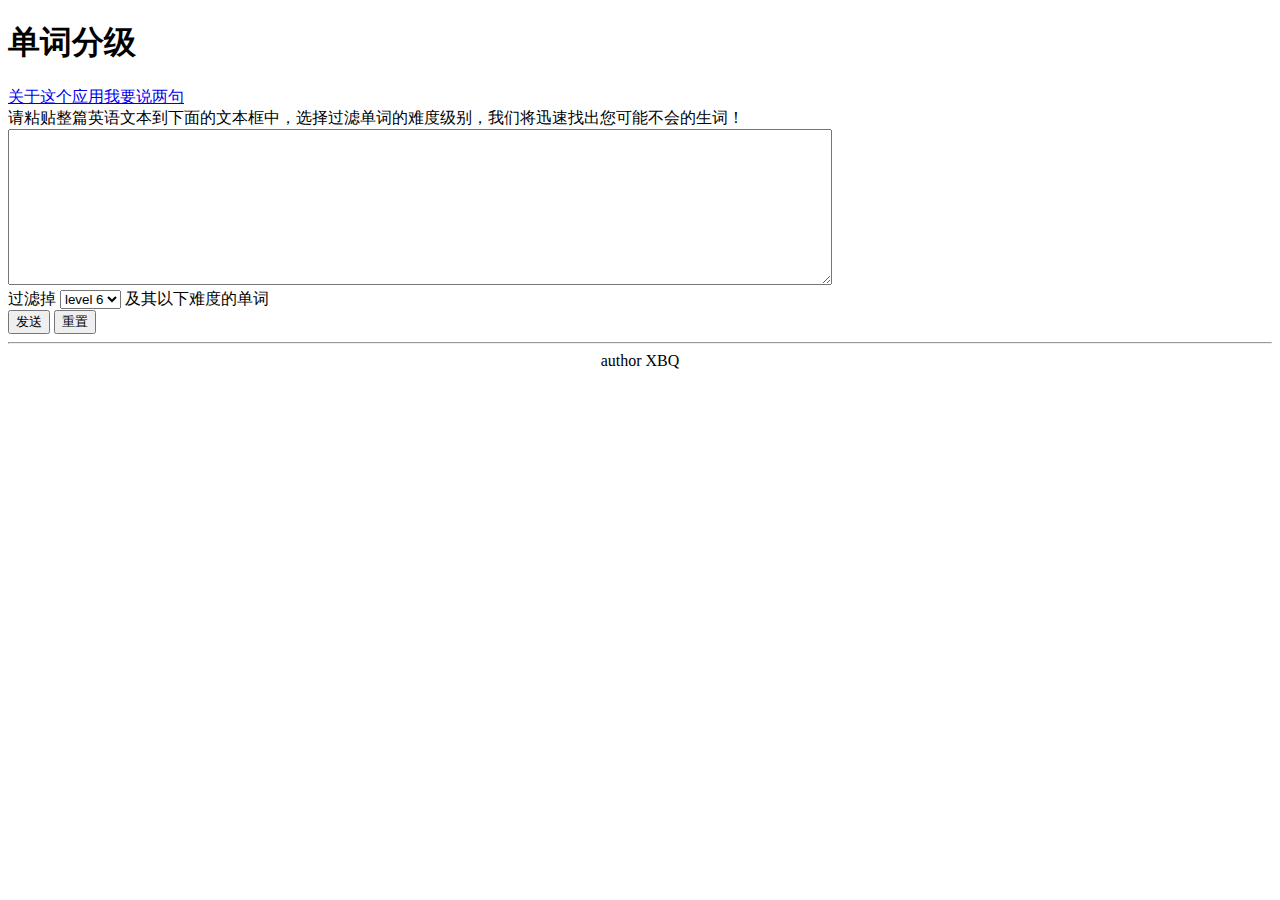
<file: index.html>
<!DOCTYPE HTML>
<html>
	<head>
		<meta http-equiv="content-type" content="text/html; charset=UTF-8">
		<title>单词分级</title>
		
		<script type="text/javascript" src="http://www.google.com/jsapi"></script>
		<script type="text/javascript" src="./js/jquery-1.4.2.min.js"></script>
		<script type="text/javascript" src="./js/js_fn.js"></script>
		<script type="text/javascript" src="./js/config.js"></script>
		<script type="text/javascript">
		google.load("language", "1");
		function translate_word (word, obj_place) {
			google.language.detect(word, function(result) {
				if (!result.error && result.language) {
					google.language.translate(word, result.language, "zh", function(result) {
						if (result.translation) {
							//text()方法之前不用empty()
							obj_place.text(result.translation);
						}
					});
				}
			});
		}
		function translate_table (level_id) {
			$("table#level" + level_id).find("tr").each(function () {
				var word = $(this).find("td.w").text();
				var this_td_obj = $(this).find("td.trans");
				translate_word (word, this_td_obj);
				if (level_id != "7")
				{
					$(this).find("td.o").empty();
					$(this).find("td.o").append(add_to_lib_button_html(word));
				}
			});
		}
		</script>

		<link rel="stylesheet" type="text/css" href="./css/common.css" />
		<style type="text/css">
		</style>
	</head>

	<body>
		<h1>单词分级</h1><a href="http://173.234.55.160/bbs/index.php" target="_blank">关于这个应用我要说两句</a>
		<form action="" method="post" enctype="text/plain">
			请粘贴整篇英语文本到下面的文本框中，选择过滤单词的难度级别，我们将迅速找出您可能不会的生词！
			<textarea rows="10" cols="100" ></textarea>
			<br />
			过滤掉
			<select name="levels">
				<option value="level1">level 1</option>
				<option value="level2">level 2</option>
				<option value="level3">level 3</option>
				<option value="level4">level 4</option>
				<option value="level5">level 5</option>
				<option value="level6" selected="selected">level 6</option>
			</select>
			及其以下难度的单词
			<br />

			<input type="submit" value="发送">
			<input type="reset" value="重置">

		</form>
		<div id="stat_result">
		</div>
		<hr />
		<center><div id="footer">author XBQ</div></center>
		<script type="text/javascript">
		$(":submit").click( function (event) {
			event.preventDefault();
			//单词处理
			var text_data = $("textarea").val();
			var selected_level = $("select option:selected").attr("value");
			if (text_data != "" && text_data != undefined)
			{
				$("div#stat_result").empty();
				$("div#stat_result").text("Loading...");
				selected_level = selected_level.substring(5);
				//alert(selected_level);
				text_data = text_data.toLowerCase();
				text_data = text_data.replace(/[\W_\d]+/g , " ");
				//alert(text_data);
				//去非字母符号
				//text_data = text_data.replace(/\W/g , " ");
				//去下划线
				//text_data = text_data.replace(/_/g , " ");
				//去数字
				//text_data = text_data.replace(/\d/g , " ");
				//去掉单个的字母
				text_data = text_data.replace(/\s.\s/g , "");
				//去掉首尾空格
				text_data = text_data.replace(/^\s+|\s+$/g , "");
				//去连续的空格
				text_data = text_data.replace(/\s+/g , " ");
				$.ajax({
					type: "POST",
					url: "http://" + server_address + "/beidanci/words_filter.php",
					data: { text : text_data, selected : selected_level },
					//error can do a lot of work! try to connect like google.
					//in function ajax can do recursively until connected to server.
					error: function(){ alert("Network error."); },
					success: function (xml) {
						//alert(xml);
						//取出传过来的最后一个level的id
						var last_level = parseInt($("level:last", xml).attr("id"));
						$("div#stat_result").empty();
						$("div#stat_result").append(show_statistic_result(xml, last_level));
						$("div.content").hide();
						//只show最难级别的
						$("div#level" + last_level + "_content").show();
						translate_table(last_level);

					}//end of success
				});//end of ajax
			}//end of if
		});//end of submit action
		$("a.hid_button").live("click", function (event) {
			var divid = "div#level"+$(this).parent().attr("id")+"_content";
			$("div.content").slideUp();
			$(divid).show();
			event.preventDefault();
		});
		$(".all_translate").live ("click", function (event) {
			translate_table($(this).parent().parent().attr("id").substring(5, 6));
			event.preventDefault();
		});
		$(".unknown").live ("click", function (event) {
			$(this).parent().parent().find("td.trans").empty();
			$(this).parent().parent().find("td.trans").text("Loading...");
			var trans_word = $(this).attr("id");
			translate_word(trans_word, $(this).parent().parent().find("td.trans"));
			var level_id = $(this).parent().parent().parent().parent().attr("id").substring(5, 6);
			$.ajax({
				type: "POST",
				url: "http://" + server_address + "/beidanci/record_difficulty.php",
				data: { word : trans_word, level : level_id },
				//error can do a lot of work! try to connect like google.
				//in function ajax can do recursively until connected to server.
				error: function(){ alert("Network error."); },
				success: function (xml) {
				}//end of success
			});//end of ajax
			event.preventDefault();
		});
		$(".add_to_lib").live ("click", function (event) {
			//var trans_word = $(this).attr("id");
			//var level_id = $(this).parent().parent().parent().parent().attr("id").substring(5, 6);
			$.ajax({
				type: "POST",
				url: "http://" + server_address + "/beidanci/record_difficulty.php",
				data: { word : trans_word, level : level_id },
				//error can do a lot of work! try to connect like google.
				//in function ajax can do recursively until connected to server.
				error: function() { alert("Network error."); },
				success: function (xml) {
				}//end of success
				//加入哪个生词本
			});//end of ajax
			event.preventDefault();
		});
		</script>
	</body>
</html>
</file>
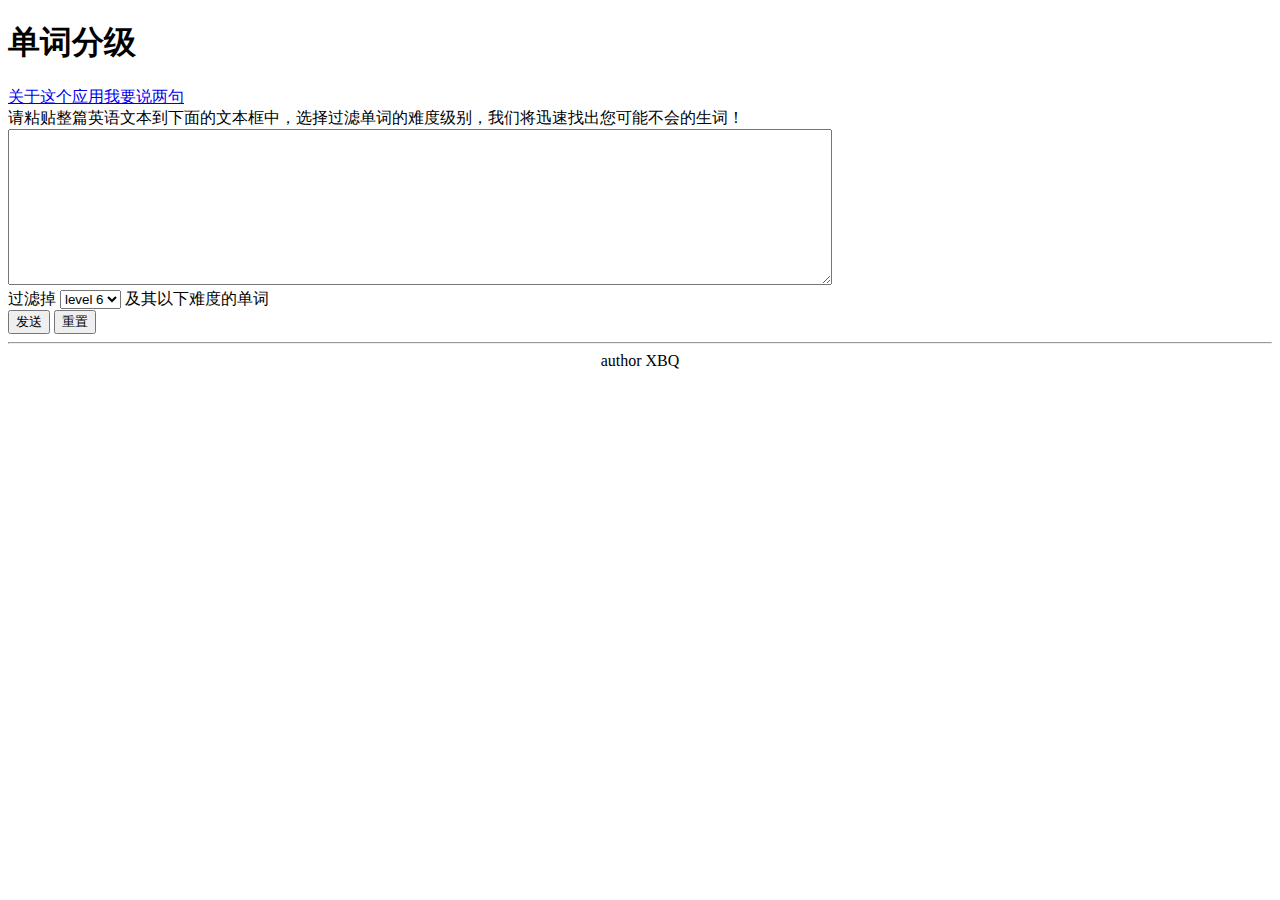
<file: beidanci/index.html>
<!DOCTYPE HTML>
<html>
	<head>
		<meta http-equiv="content-type" content="text/html; charset=UTF-8">
		<title>单词分级</title>
		
		<script type="text/javascript" src="http://www.google.com/jsapi"></script>
		<script type="text/javascript" src="../include/js/jquery-1.4.2.min.js"></script>
		<script type="text/javascript" src="./js/js_fn.js"></script>
		<script type="text/javascript" src="../include/js/config.js"></script>
		<script type="text/javascript">
		google.load("language", "1");
		function translate_word (word, obj_place) {
			google.language.detect(word, function(result) {
				if (!result.error && result.language) {
					google.language.translate(word, result.language, "zh", function(result) {
						if (result.translation) {
							//text()方法之前不用empty()
							obj_place.text(result.translation);
						}
					});
				}
			});
		}
		function translate_table (level_id) {
			$("table#level" + level_id).find("tr").each(function () {
				var word = $(this).find("td.w").text();
				var this_td_obj = $(this).find("td.trans");
				translate_word (word, this_td_obj);
				if (level_id != "7")
				{
					$(this).find("td.o").empty();
					$(this).find("td.o").append(add_to_lib_button_html(word));
				}
			});
		}
		$(document).ready(function(){
			$("textarea").focus();
		});
		</script>

		<link rel="stylesheet" type="text/css" href="./css/common.css" />
		<style type="text/css">
		</style>
	</head>

	<body>
		<h1>单词分级</h1><a href="http://173.234.55.160/bbs/index.php" target="_blank">关于这个应用我要说两句</a>
		<form action="" method="post" enctype="text/plain">
			请粘贴整篇英语文本到下面的文本框中，选择过滤单词的难度级别，我们将迅速找出您可能不会的生词！
			<textarea rows="10" cols="100" ></textarea>
			<br />
			过滤掉
			<select name="levels">
				<option value="level1">level 1</option>
				<option value="level2">level 2</option>
				<option value="level3">level 3</option>
				<option value="level4">level 4</option>
				<option value="level5">level 5</option>
				<option value="level6" selected="selected">level 6</option>
			</select>
			及其以下难度的单词
			<br />

			<input type="submit" value="发送">
			<input type="reset" value="重置">

		</form>
		<div id="stat_result">
		</div>
		<hr />
		<center><div id="footer">author XBQ</div></center>
		<script type="text/javascript">
		$(":submit").click( function (event) {
			event.preventDefault();
			//单词处理
			var text_data = $("textarea").val();
			var selected_level = $("select option:selected").attr("value");
			if (text_data != "" && text_data != undefined)
			{
				$("div#stat_result").empty();
				$("div#stat_result").text("Loading...");
				selected_level = selected_level.substring(5);
				//alert(selected_level);
				text_data = text_data.toLowerCase();
				//x = new Date();
				//去文本中的非字母符号、下划线、数字
				text_data = text_data.replace(/[\W_\d]+/g , " ");
				//去掉单个的字母
				text_data = text_data.replace(/\b.\b/g , " ");
				//去掉首尾空格
				//text_data = text_data.replace(/^\s+|\s+$/g , "");
				//去连续的空格
				text_data = text_data.replace(/\s+/g , " ");
				//然后trim前后一个空格就好
				if (text_data[0] == " ")
				{
					if (text_data[text_data.length-1] == " ")
					{
						text_data = text_data.substring(1, text_data.length-1);
					}
					else
					{
						text_data = text_data.substring(1);
					}
				}
				else
				{
					if (text_data[text_data.length-1] == " ")
					{
						text_data = text_data.substring(0, text_data.length-1);
					}
				}

				/*
				y = new Date();  
				diff = y.getTime() - x.getTime(); 
				alert("载入本页共用了 " + diff/1000 + " 秒"); 
				alert(text_data); 
				return;
				*/
				$.ajax({
					type: "POST",
					url: "http://" + server_address + "/beidanci/words_filter.php",
					data: { text : text_data, selected : selected_level },
					//error can do a lot of work! try to connect like google.
					//in function ajax can do recursively until connected to server.
					error: function(XMLHttpRequest, textStatus, errorThrown){ 
						alert(textStatus);
						alert(errorThrown);
					},
					success: function (xml) {
						//alert(xml);
						//取出传过来的最后一个level的id
						var last_level = parseInt($("level:last", xml).attr("id"));
						$("div#stat_result").empty();
						$("div#stat_result").append(show_statistic_result(xml, last_level));
						$("div.content").hide();
						//只show最难级别的
						$("div#level" + last_level + "_content").show();
						translate_table(last_level);
						$("textarea").focus();
					}//end of success
				});//end of ajax
			}//end of if
		});//end of submit action
		$("a.hid_button").live("click", function (event) {
			var divid = "div#level"+$(this).parent().attr("id")+"_content";
			$("div.content").slideUp();
			$(divid).show();
			event.preventDefault();
		});
		$(".all_translate").live ("click", function (event) {
			translate_table($(this).parent().parent().attr("id").substring(5, 6));
			event.preventDefault();
		});
		$(".unknown").live ("click", function (event) {
			$(this).parent().parent().find("td.trans").empty();
			$(this).parent().parent().find("td.trans").text("Loading...");
			var trans_word = $(this).attr("id").split("@")[0];
			//alert(trans_word);
			translate_word(trans_word, $(this).parent().parent().find("td.trans"));
			var level_id = $(this).parent().parent().parent().parent().attr("id").substring(5, 6);
			$.ajax({
				type: "POST",
				url: "http://" + server_address + "/beidanci/record_difficulty.php",
				data: { word : trans_word, level : level_id },
				//error can do a lot of work! try to connect like google.
				//in function ajax can do recursively until connected to server.
				error: function(){ alert("Network error."); },
				success: function (xml) {
				}//end of success
			});//end of ajax
			event.preventDefault();
		});
		$(".add_to_lib").live ("click", function (event) {
			//var trans_word = $(this).attr("id").split("@")[0];
			//var level_id = $(this).parent().parent().parent().parent().attr("id").substring(5, 6);
			$.ajax({
				type: "POST",
				url: "http://" + server_address + "/beidanci/record_difficulty.php",
				data: { word : trans_word, level : level_id },
				//error can do a lot of work! try to connect like google.
				//in function ajax can do recursively until connected to server.
				error: function() { alert("Network error."); },
				success: function (xml) {
				}//end of success
				//加入哪个生词本
			});//end of ajax
			event.preventDefault();
		});
		$(".add_to_known").live ("click", function (event) {
			var trans_word = $(this).attr("id").split("@")[0];
			alert(trans_word);
			$.ajax({
				type: "POST",
				url: "http://" + server_address + "/beidanci/add_to_known.php",
				//data: { word : trans_word, level : level_id },
				//error can do a lot of work! try to connect like google.
				//in function ajax can do recursively until connected to server.
				error: function(XMLHttpRequest, textStatus, errorThrown){ 
					alert(textStatus);
					alert(errorThrown);
				},
				success: function (xml) {
					alert("=========" + xml);
				}//end of success
				//加入哪个生词本
			});//end of ajax
		
		});
		$(window).keydown(function(event) {
			//alert(event.keyCode);
			switch(event.keyCode) {
				// ...
				// 不同的按键可以做不同的事情
				// 不同的浏览器的keycode不同
				// 更多详细信息:     http://unixpapa.com/js/key.html
				// ...
				case 191 : {
					if (document.activeElement.tagName != "TEXTAREA")
					{
						//alert(event.keyCode);
						$("textarea").focus();
						event.preventDefault();
					}
				}
			}
		});
		</script>
	</body>
</html>
</file>
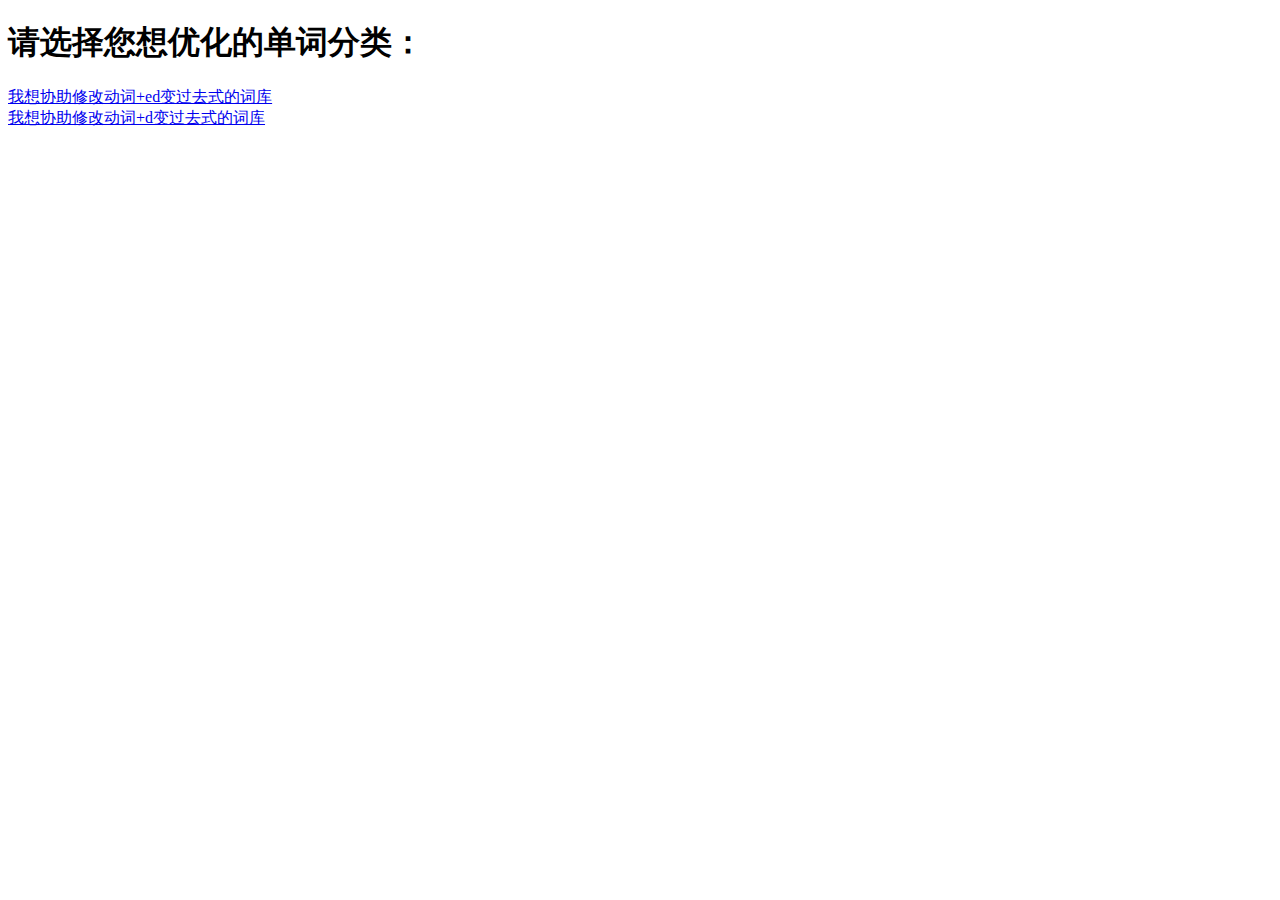
<file: self-improvement/index.html>
<!DOCTYPE HTML>
<html>

<head>
	<meta http-equiv="content-type" content="text/html; charset=UTF-8">
	<title>用户协助优化词库</title>

        <script type="text/javascript">
        </script>

        <style type="text/css">
        </style>
</head>



<body>
	<h1>请选择您想优化的单词分类：</h1>
	<div>
		<!-- 
		<a href="">我想协助判断每个词的难度是否符合它所在的那个级别</a><br /> 
		-->
		
		<a href="./correct_ed.html">我想协助修改动词+ed变过去式的词库</a><br />
		<a href="./correct_d.html">我想协助修改动词+d变过去式的词库</a><br />
		<!-- 
		<a href="./correct_ied.html">我想协助修改动词变y为i再+ed变过去式的词库</a><br />
		<a href="./correct_ing.html">我想协助修改动词+ing变进行时的词库</a><br />
		<a href="./correct_eing.html">我想协助修改动词去e+ing变进行时的词库</a><br />
		<a href="./correct_s.html">我想协助修改名词+s变复数和动词+s变第三人称单数形式的词库</a><br />
		<a href="./correct_es.html">我想协助修改名词+es变复数和动词+es变第三人称单数形式的词库</a><br />
		<a href="./correct_ies.html">我想协助修改名词变y为i再+es变复数和动词变y为i再+es变第三人称单数形式的词库</a><br />
		<a href="./correct_ly.html">我想协助修改形容词+ly变副词的词库</a><br />
		<a href="./correct_ily.html">我想协助修改形容词变y为i+ly变副词的词库</a><br />
		<a href="./correct_er.html">我想协助修改形容词+er变比较级的词库</a><br />
		<a href="./correct_eer.html">我想协助修改形容词+r变比较级的词库</a><br />
		<a href="./correct_ier.html">我想协助修改形容词变y为i再+er变比较级的词库</a><br />
		<a href="./correct_est.html">我想协助修改形容词+est变最高级的词库</a><br />
		<a href="./correct_eest.html">我想协助修改形容词+st变最高级的词库</a><br />
		<a href="./correct_iest.html">我想协助修改形容词变y为i再+est变最高级的词库</a><br />
		-->
	</div>
        <script type="text/javascript">
        </script>
</body>



</html>
</file>
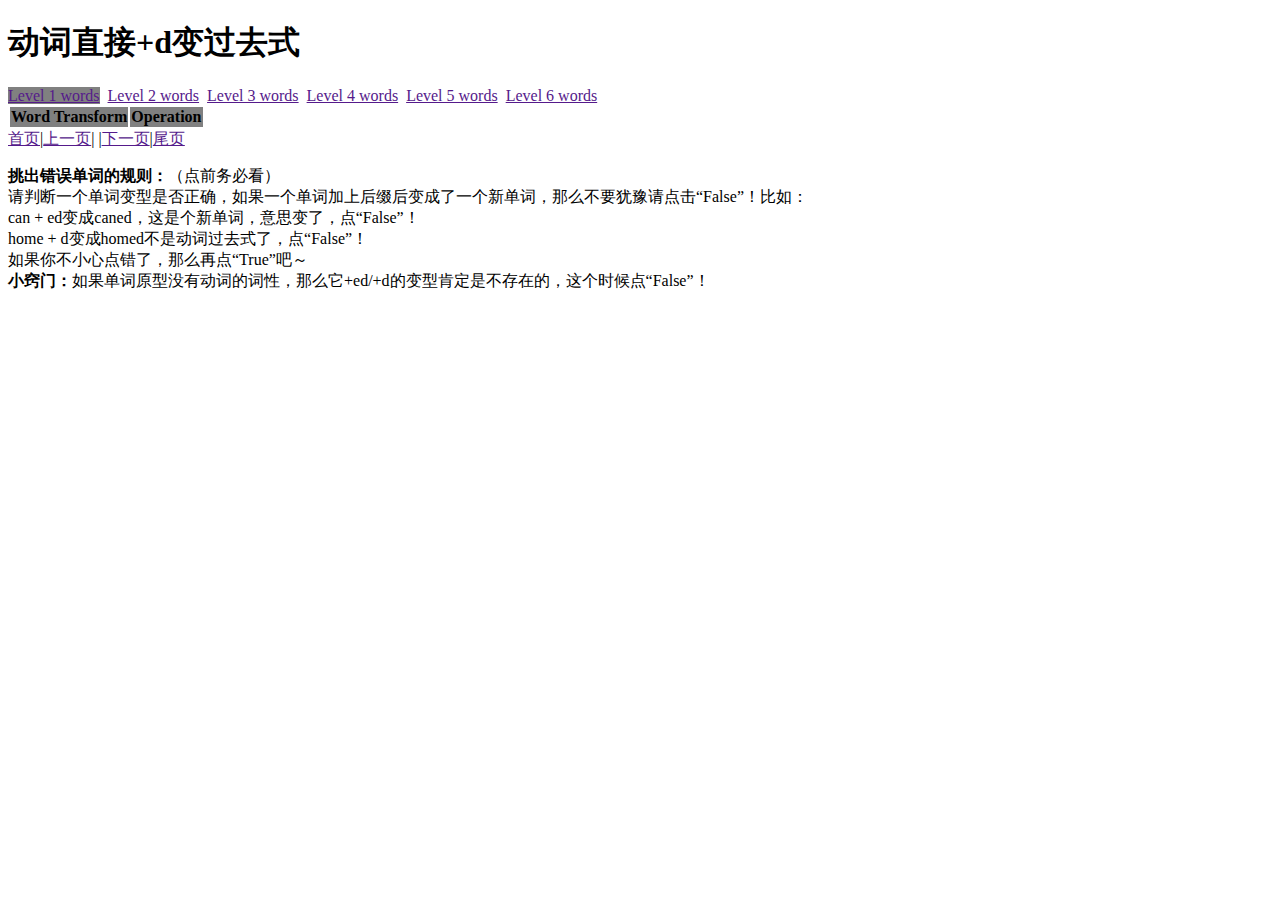
<file: self-improvement/correct_d.html>
<!DOCTYPE HTML>
<html>

<head>
	<meta http-equiv="content-type" content="text/html; charset=UTF-8">
	<title>动词+ed变过去式</title>

	<script type="text/javascript" src="../js/jquery-1.4.2.js"></script>
	<script type="text/javascript" src="../js/js_fn.js"></script>
	<script type="text/javascript" src="../js/config.js"></script>
	<script type="text/javascript">
	var suffix = "d";
	var current_table_name = "level1_words_" + suffix;
	function get_data_from_server (server_addr, table_name, request_page)
	{
		//alert ( this.id );
		$.ajax({
			type: "POST",
			//url: "http://192.168.1.102/project/self-improvement/words_transform.php",
			url: "http://" + server_addr + "/project/self-improvement/words_transport.php",
			data: { tab_name : table_name, page : request_page },
			//error can do a lot of work! try to connect like google.
			//in function ajax can do recursively until connected to server.
			error: function(){ alert("Network error."); },
			success: function(xml) {
				//alert(xml);
				var current_page = parseInt($(xml).find("page").attr("id"));
				var page_count = parseInt($(xml).find("page").attr("page_count"));

				$("div#word_table_container").empty();
				$("div#word_table_container").append(make_table_from_xml_to_html(xml, "d", "动词@过去式"));
				$("div#word_table_container").append(page_index_button_html(current_page, page_count));
				
				$("tr.header").css("background", "gray");
				$("tr.odd").css("background", "#e5e5e5");
			}
		});
	}


	$(document).ready(function(){
		//alert ( "nihao1" );
		
		get_data_from_server(server_address, current_table_name, 1);
		$("a#level1_tag").css("background", "gray");
	});

	//此处必须live，bind只能绑定一次，再后来的元素无法绑定
	$("#page_button > a").live ("click", function (event) {
		//alert(current_table_name);
		get_data_from_server(server_address, current_table_name, this.id);
		event.preventDefault();
	});
	
	//table中的元素空格即可选择
	$("#word_table a").live ("click", function (event) {
		//alert ( "nihao3" );
		var this_a_obj = $(this);
		var a_id = this.id;
		event.preventDefault();
		if ( "False" == this_a_obj.text())
		{
			$.ajax({
				type: "POST",
				url: "http://" + server_address + "/project/self-improvement/words_operation.php",
				data: { tab_name : current_table_name, exceptive_word : this.id, operation : "f" },
				error: function(){ alert("Network error."); },
				success: function(xml) {
					//alert(xml);
					this_a_obj.parent().next().wrapInner("<a id=" + a_id +" href=\"\"></a>");
					this_a_obj.parent().text("False");
					this_a_obj.remove();
				}
			});
		}
		else
		{
			$.ajax({
				type: "POST",
				url: "http://" + server_address + "/project/self-improvement/words_operation.php",
				data: { tab_name : current_table_name, exceptive_word : this.id, operation : "t" },
				error: function(){ alert("Network error."); },
				success: function(xml) {
					//alert(xml);
					this_a_obj.parent().prev().wrapInner("<a id=" + a_id +" href=\"\"></a>");
					this_a_obj.parent().text("True");
					this_a_obj.remove();
				}
			});
		}
	});
	$("tr.odd").live ("mouseout", function () {
		$(this).css("background", "#e5e5e5");
	});
	$("tr.even").live ("mouseout", function () {
		$(this).css("background", "white");
	});
	$("tr.header").live ("mouseout", function () {
		$(this).css("background", "gray");
	});
	$("tr").live ("mouseover", function () {
		$(this).css("background", "#c5c5c5");
	});

        </script>

        <style type="text/css">
        </style>
</head>



<body>
	<h1>动词直接+d变过去式</h1>
	<div id="levels">
		<a id="level1_tag" href="">Level 1 words</a>&nbsp;
		<a id="level2_tag" href="">Level 2 words</a>&nbsp;
		<a id="level3_tag" href="">Level 3 words</a>&nbsp;
		<a id="level4_tag" href="">Level 4 words</a>&nbsp;
		<a id="level5_tag" href="">Level 5 words</a>&nbsp;
		<a id="level6_tag" href="">Level 6 words</a>&nbsp;
	</div>
	<div id="word_table_container"></div>
	<div id="hint"><p>
	<b>挑出错误单词的规则：</b>（点前务必看）<br />
	请判断一个单词变型是否正确，如果一个单词加上后缀后变成了一个新单词，那么不要犹豫请点击“False”！比如：<br />
	can + ed变成caned，这是个新单词，意思变了，点“False”！<br />
	home + d变成homed不是动词过去式了，点“False”！<br />
	如果你不小心点错了，那么再点“True”吧～<br />
	<b>小窍门：</b>如果单词原型没有动词的词性，那么它+ed/+d的变型肯定是不存在的，这个时候点“False”！
	<p></div>

	<script type="text/javascript">
		$("#levels > a").click(function (event) {
			event.preventDefault();
			var table_name = "";
			//alert(current_table_name);
			switch ($(this).attr("id"))
			{
				case "level1_tag" : {table_name = "level1_words_" + suffix;break;}
				case "level2_tag" : {table_name = "level2_words_" + suffix;break;}
				case "level3_tag" : {table_name = "level3_words_" + suffix;break;}
				case "level4_tag" : {table_name = "level4_words_" + suffix;break;}
				case "level5_tag" : {table_name = "level5_words_" + suffix;break;}
				case "level6_tag" : {table_name = "level6_words_" + suffix;break;}
				default : {alert($(this).attr("id"));}
			}
			current_table_name = table_name;
			//alert(table_name);
			get_data_from_server(server_address, current_table_name, 1);
			$("#levels > a").css("background", "white");
			$(this).css("background", "gray");
		});

	</script>
</body>



</html>
</file>
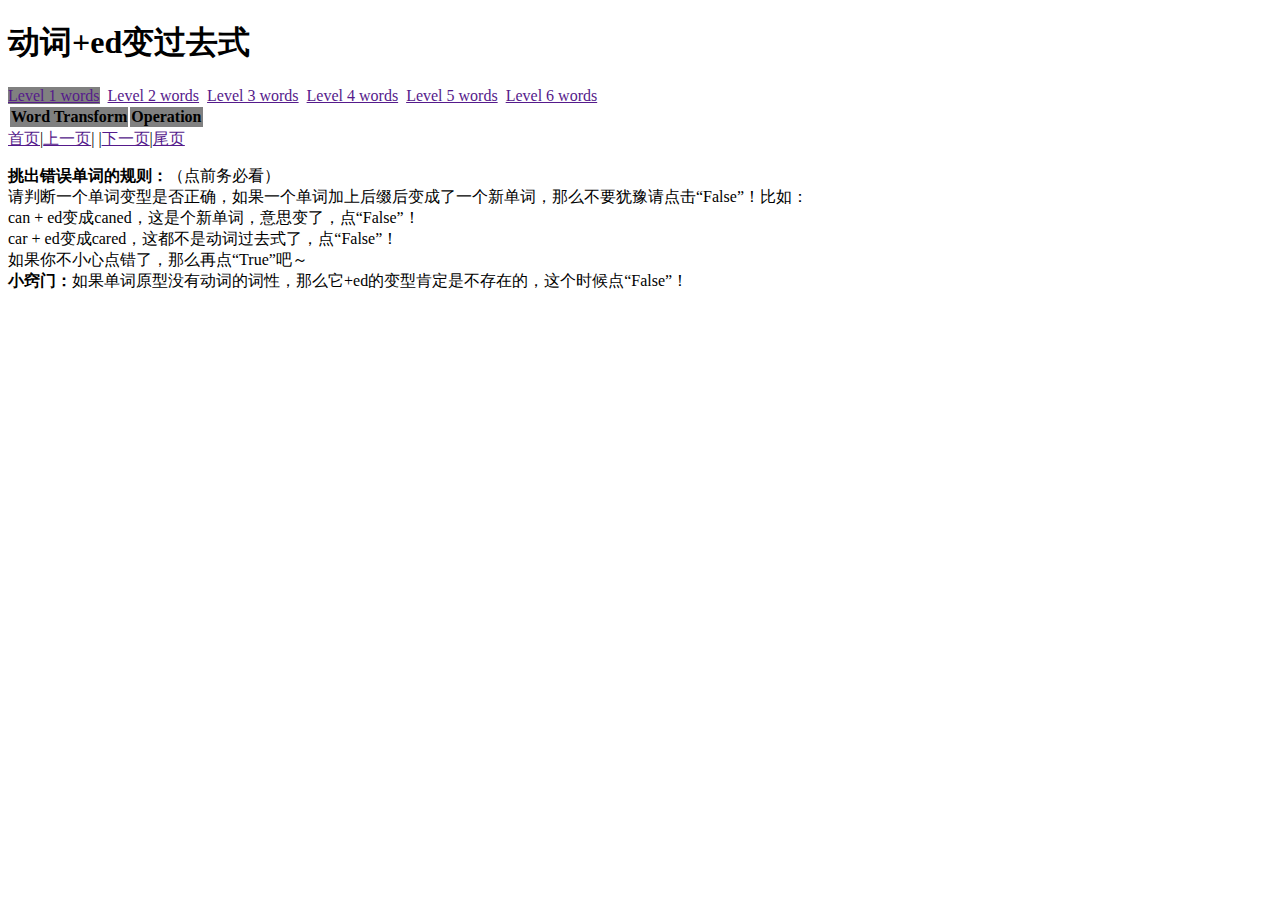
<file: self-improvement/correct_ed.html>
<!DOCTYPE HTML>
<html>

<head>
	<meta http-equiv="content-type" content="text/html; charset=UTF-8">
	<title>动词+ed变过去式</title>

	<script type="text/javascript" src="../js/jquery-1.4.2.js"></script>
	<script type="text/javascript" src="../js/js_fn.js"></script>
	<script type="text/javascript" src="../js/config.js"></script>
	<script type="text/javascript">
	var suffix = "ed";
	var current_table_name = "level1_words_" + suffix;
	function get_data_from_server (server_addr, table_name, request_page)
	{
		//alert ( this.id );
		$.ajax({
			type: "POST",
			//url: "http://192.168.1.102/project/self-improvement/words_transform.php",
			url: "http://" + server_addr + "/project/self-improvement/words_transport.php",
			data: { tab_name : table_name, page : request_page },
			//error can do a lot of work! try to connect like google.
			//in function ajax can do recursively until connected to server.
			error: function(){ alert("Network error."); },
			success: function(xml) {
				//alert(xml);
				var current_page = parseInt($(xml).find("page").attr("id"));
				var page_count = parseInt($(xml).find("page").attr("page_count"));

				$("div#word_table_container").empty();
				$("div#word_table_container").append(make_table_from_xml_to_html(xml, "ed", "动词@过去式"));
				$("div#word_table_container").append(page_index_button_html(current_page, page_count));
				
				$("tr.header").css("background", "gray");
				$("tr.odd").css("background", "#e5e5e5");
			}
		});
	}


	$(document).ready(function(){
		//alert ( "nihao1" );
		get_data_from_server(server_address, current_table_name, 1);
		$("a#level1_tag").css("background", "gray");
	});

	//此处必须live，bind只能绑定一次，再后来的元素无法绑定
	$("#page_button > a").live ("click", function (event) {
		//alert(current_table_name);
		get_data_from_server(server_address, current_table_name, this.id);
		event.preventDefault();
	});
	
	//table中的元素空格即可选择
	$("#word_table a").live ("click", function (event) {
		//alert ( "nihao3" );
		var this_a_obj = $(this);
		var a_id = this.id;
		event.preventDefault();
		if ( "False" == this_a_obj.text())
		{
			$.ajax({
				type: "POST",
				url: "http://" + server_address + "/project/self-improvement/words_operation.php",
				data: { tab_name : current_table_name, exceptive_word : this.id, operation : "f" },
				error: function(){ alert("Network error."); },
				success: function(xml) {
					//alert(xml);
					this_a_obj.parent().next().wrapInner("<a id=" + a_id +" href=\"\"></a>");
					this_a_obj.parent().text("False");
					this_a_obj.remove();
				}
			});
		}
		else
		{
			$.ajax({
				type: "POST",
				url: "http://" + server_address + "/project/self-improvement/words_operation.php",
				data: { tab_name : current_table_name, exceptive_word : this.id, operation : "t" },
				error: function(){ alert("Network error."); },
				success: function(xml) {
					//alert(xml);
					this_a_obj.parent().prev().wrapInner("<a id=" + a_id +" href=\"\"></a>");
					this_a_obj.parent().text("True");
					this_a_obj.remove();
				}
			});
		}
	});
	$("tr.odd").live ("mouseout", function () {
		$(this).css("background", "#e5e5e5");
	});
	$("tr.even").live ("mouseout", function () {
		$(this).css("background", "white");
	});
	$("tr.header").live ("mouseout", function () {
		$(this).css("background", "gray");
	});
	$("tr").live ("mouseover", function () {
		$(this).css("background", "#c5c5c5");
	});

        </script>

	<link rel="stylesheet" type="text/css" href="../css/common.css" />
        <style type="text/css">
        </style>
</head>



<body>
	<h1>动词+ed变过去式</h1>
	<div id="levels">
		<a id="level1_tag" href="">Level 1 words</a>&nbsp;
		<a id="level2_tag" href="">Level 2 words</a>&nbsp;
		<a id="level3_tag" href="">Level 3 words</a>&nbsp;
		<a id="level4_tag" href="">Level 4 words</a>&nbsp;
		<a id="level5_tag" href="">Level 5 words</a>&nbsp;
		<a id="level6_tag" href="">Level 6 words</a>&nbsp;
	</div>
	<div id="word_table_container"></div>
	<div id="hint"><p>
	<b>挑出错误单词的规则：</b>（点前务必看）<br />
	请判断一个单词变型是否正确，如果一个单词加上后缀后变成了一个新单词，那么不要犹豫请点击“False”！比如：<br />
	can + ed变成caned，这是个新单词，意思变了，点“False”！<br />
	car + ed变成cared，这都不是动词过去式了，点“False”！<br />
	如果你不小心点错了，那么再点“True”吧～<br />
	<b>小窍门：</b>如果单词原型没有动词的词性，那么它+ed的变型肯定是不存在的，这个时候点“False”！
	<p></div>

	<script type="text/javascript">
		$("#levels > a").click(function (event) {
			event.preventDefault();
			var table_name = "";
			//alert(current_table_name);
			switch ($(this).attr("id"))
			{
				case "level1_tag" : {table_name = "level1_words_" + suffix;break;}
				case "level2_tag" : {table_name = "level2_words_" + suffix;break;}
				case "level3_tag" : {table_name = "level3_words_" + suffix;break;}
				case "level4_tag" : {table_name = "level4_words_" + suffix;break;}
				case "level5_tag" : {table_name = "level5_words_" + suffix;break;}
				case "level6_tag" : {table_name = "level6_words_" + suffix;break;}
				default : {alert($(this).attr("id"));}
			}
			current_table_name = table_name;
			//alert(table_name);
			get_data_from_server(server_address, current_table_name, 1);
			$("#levels > a").css("background", "white");
			$(this).css("background", "gray");
		});

	</script>
</body>



</html>
</file>
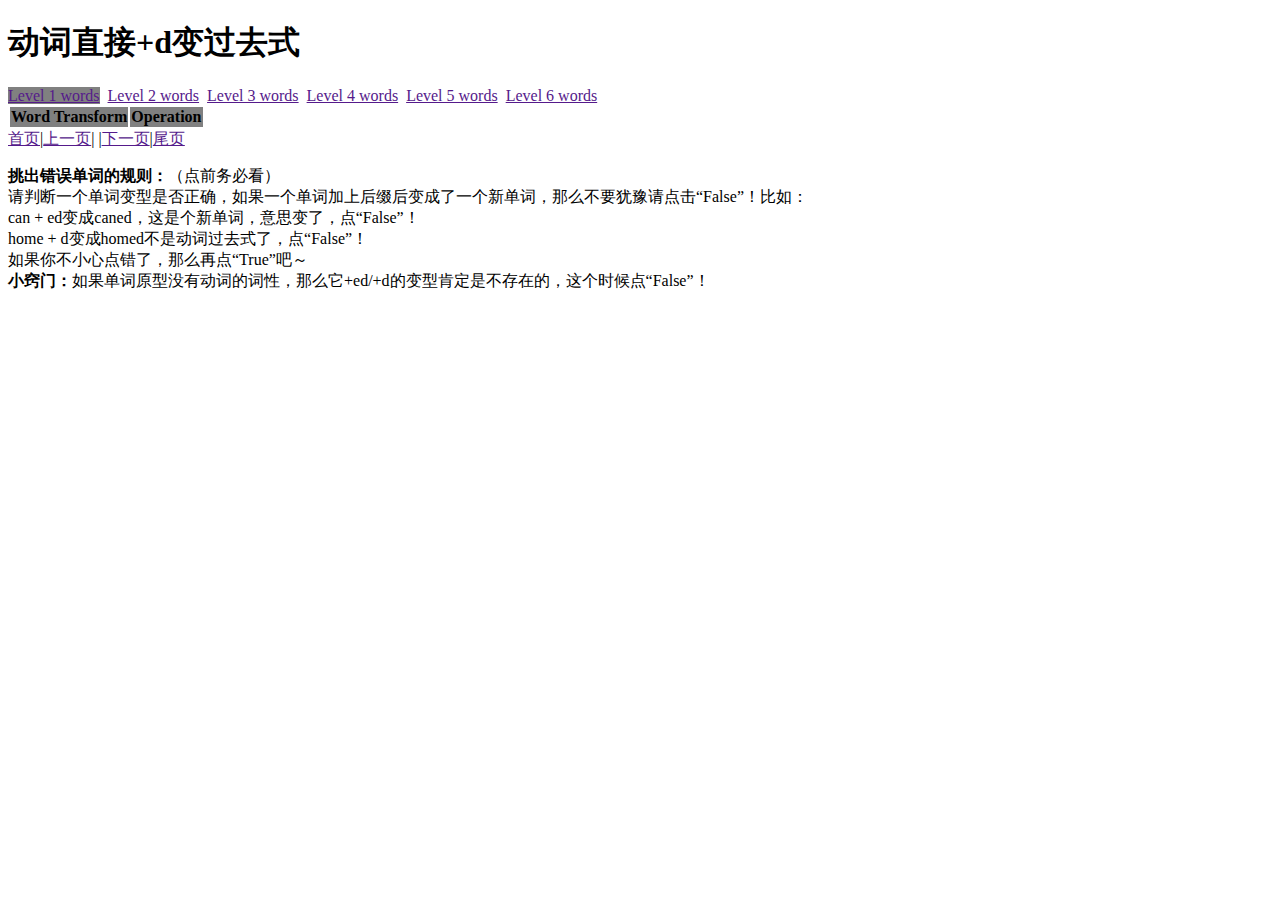
<file: beidanci/self-improvement/correct_d.html>
<!DOCTYPE HTML>
<html>

<head>
	<meta http-equiv="content-type" content="text/html; charset=UTF-8">
	<title>动词+ed变过去式</title>

	<script type="text/javascript" src="../../include/js/jquery-1.4.2.min.js"></script>
	<script type="text/javascript" src="../js/js_fn.js"></script>
	<script type="text/javascript" src="../../include/js/config.js"></script>
	<script type="text/javascript">
	var suffix = "d";
	var current_table_name = "level1_words_" + suffix;
	function get_data_from_server (server_addr, table_name, request_page)
	{
		//alert ( this.id );
		$.ajax({
			type: "POST",
			//url: "http://192.168.1.102/project/self-improvement/words_transform.php",
			url: "http://" + server_addr + "/project/self-improvement/words_transport.php",
			data: { tab_name : table_name, page : request_page },
			//error can do a lot of work! try to connect like google.
			//in function ajax can do recursively until connected to server.
			error: function(){ alert("Network error."); },
			success: function(xml) {
				//alert(xml);
				var current_page = parseInt($(xml).find("page").attr("id"));
				var page_count = parseInt($(xml).find("page").attr("page_count"));

				$("div#word_table_container").empty();
				$("div#word_table_container").append(make_table_from_xml_to_html(xml, "d", "动词@过去式"));
				$("div#word_table_container").append(page_index_button_html(current_page, page_count));
				
				$("tr.header").css("background", "gray");
				$("tr.odd").css("background", "#e5e5e5");
			}
		});
	}


	$(document).ready(function(){
		//alert ( "nihao1" );
		
		get_data_from_server(server_address, current_table_name, 1);
		$("a#level1_tag").css("background", "gray");
	});

	//此处必须live，bind只能绑定一次，再后来的元素无法绑定
	$("#page_button > a").live ("click", function (event) {
		//alert(current_table_name);
		get_data_from_server(server_address, current_table_name, this.id);
		event.preventDefault();
	});
	
	//table中的元素空格即可选择
	$("#word_table a").live ("click", function (event) {
		//alert ( "nihao3" );
		var this_a_obj = $(this);
		var a_id = this.id;
		event.preventDefault();
		if ( "False" == this_a_obj.text())
		{
			$.ajax({
				type: "POST",
				url: "http://" + server_address + "/project/self-improvement/words_operation.php",
				data: { tab_name : current_table_name, exceptive_word : this.id, operation : "f" },
				error: function(){ alert("Network error."); },
				success: function(xml) {
					//alert(xml);
					this_a_obj.parent().next().wrapInner("<a id=" + a_id +" href=\"\"></a>");
					this_a_obj.parent().text("False");
					this_a_obj.remove();
				}
			});
		}
		else
		{
			$.ajax({
				type: "POST",
				url: "http://" + server_address + "/project/self-improvement/words_operation.php",
				data: { tab_name : current_table_name, exceptive_word : this.id, operation : "t" },
				error: function(){ alert("Network error."); },
				success: function(xml) {
					//alert(xml);
					this_a_obj.parent().prev().wrapInner("<a id=" + a_id +" href=\"\"></a>");
					this_a_obj.parent().text("True");
					this_a_obj.remove();
				}
			});
		}
	});
	$("tr.odd").live ("mouseout", function () {
		$(this).css("background", "#e5e5e5");
	});
	$("tr.even").live ("mouseout", function () {
		$(this).css("background", "white");
	});
	$("tr.header").live ("mouseout", function () {
		$(this).css("background", "gray");
	});
	$("tr").live ("mouseover", function () {
		$(this).css("background", "#c5c5c5");
	});

        </script>

        <style type="text/css">
        </style>
</head>



<body>
	<h1>动词直接+d变过去式</h1>
	<div id="levels">
		<a id="level1_tag" href="">Level 1 words</a>&nbsp;
		<a id="level2_tag" href="">Level 2 words</a>&nbsp;
		<a id="level3_tag" href="">Level 3 words</a>&nbsp;
		<a id="level4_tag" href="">Level 4 words</a>&nbsp;
		<a id="level5_tag" href="">Level 5 words</a>&nbsp;
		<a id="level6_tag" href="">Level 6 words</a>&nbsp;
	</div>
	<div id="word_table_container"></div>
	<div id="hint"><p>
	<b>挑出错误单词的规则：</b>（点前务必看）<br />
	请判断一个单词变型是否正确，如果一个单词加上后缀后变成了一个新单词，那么不要犹豫请点击“False”！比如：<br />
	can + ed变成caned，这是个新单词，意思变了，点“False”！<br />
	home + d变成homed不是动词过去式了，点“False”！<br />
	如果你不小心点错了，那么再点“True”吧～<br />
	<b>小窍门：</b>如果单词原型没有动词的词性，那么它+ed/+d的变型肯定是不存在的，这个时候点“False”！
	<p></div>

	<script type="text/javascript">
		$("#levels > a").click(function (event) {
			event.preventDefault();
			var table_name = "";
			//alert(current_table_name);
			switch ($(this).attr("id"))
			{
				case "level1_tag" : {table_name = "level1_words_" + suffix;break;}
				case "level2_tag" : {table_name = "level2_words_" + suffix;break;}
				case "level3_tag" : {table_name = "level3_words_" + suffix;break;}
				case "level4_tag" : {table_name = "level4_words_" + suffix;break;}
				case "level5_tag" : {table_name = "level5_words_" + suffix;break;}
				case "level6_tag" : {table_name = "level6_words_" + suffix;break;}
				default : {alert($(this).attr("id"));}
			}
			current_table_name = table_name;
			//alert(table_name);
			get_data_from_server(server_address, current_table_name, 1);
			$("#levels > a").css("background", "white");
			$(this).css("background", "gray");
		});

	</script>
</body>



</html>
</file>
<file: css/common.css>
.odd {background : #e5e5e5;}
tr.header {background : gray;}
/*div#footer {text-align:center;}*/
div.tab_bar {background : #c5c5c5;}
a.hid_button {text-decoration : none;
color : black;
display : block;
}
td.trans{width : 300;}
</file>
<file: beidanci/css/common.css>
.odd {background : #e5e5e5;}

tr.header {background : gray;}

/*div#footer {text-align:center;}*/
div.tab_bar {background : #c5c5c5;}

a.hid_button 
{
text-decoration : none;
color : black;
display : block;
}

td.trans{width : 300;}

.sel_btn
{
	cursor : pointer;
	/*
	position : absolute;
	height : 120px;
	width : 120px;
	border-bottom: 1px solid ; 
	border-left: 1px solid ; 
	border-right: 1px solid ; 
	border-top: 1px solid ;
	*/
}
</file>
